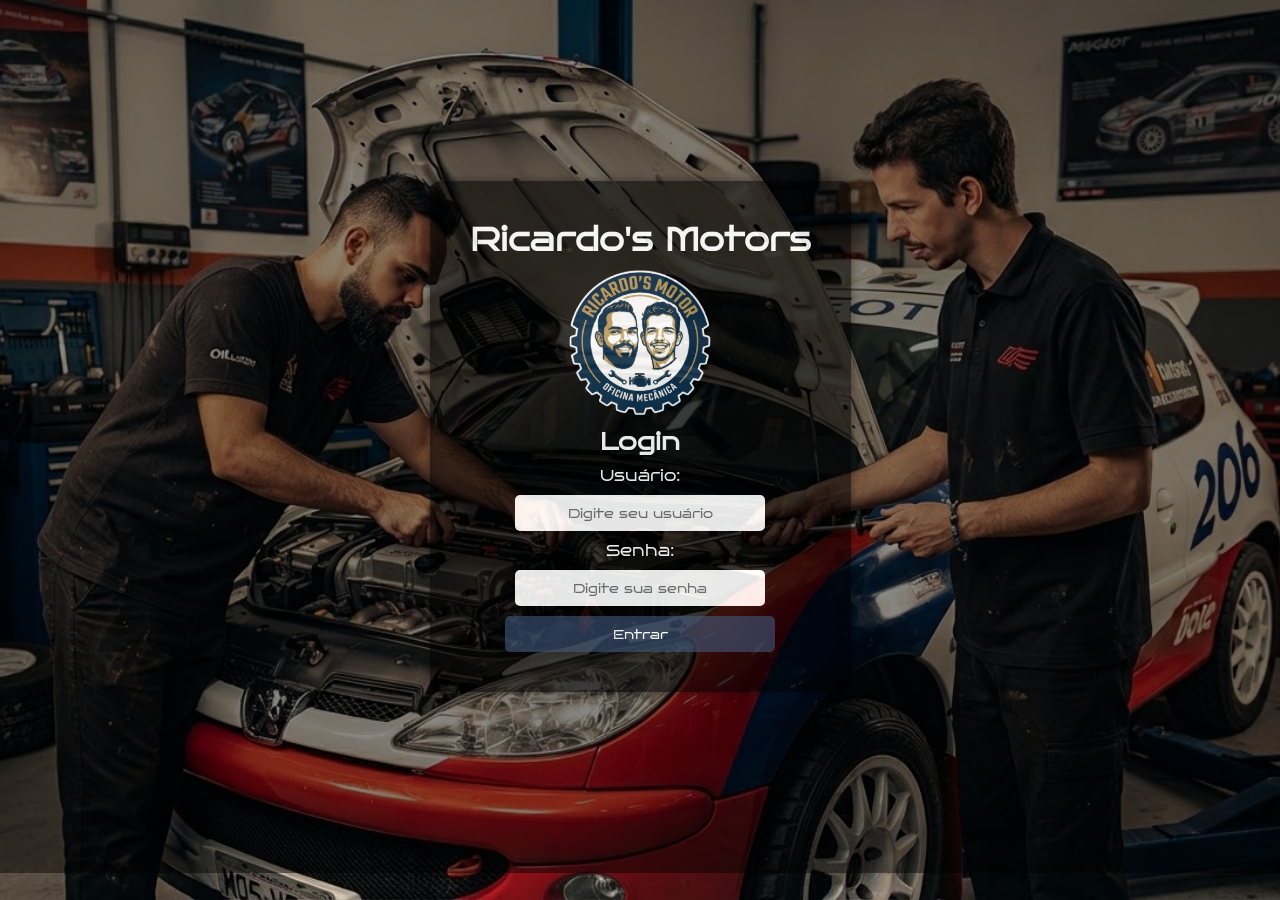
<file: index.html>
<!DOCTYPE html>
<html lang="pt-BR">

<head>
    <meta charset="UTF-8">
    <meta name="viewport" content="width=device-width, initial-scale=1.0">
    <title>Ricardo's Motors | Login</title>
    <link rel="stylesheet" href="style.css">
    <link rel="icon" href="Assets/Ricardo's Motors.png" type="image/png">
    <link rel="preconnect" href="https://fonts.googleapis.com">
    <link rel="preconnect" href="https://fonts.gstatic.com" crossorigin>
    <link href="https://fonts.googleapis.com/css2?family=Bruno+Ace&family=Lacquer&display=swap" rel="stylesheet">
</head>

<body>
    <main>
        <div class="login-section">
            <form type="submit" onsubmit="event.preventDefault(); window.location.href='./paginainicial.html'" method="POST" class="login-form">
                <h1>Ricardo's Motors</h1>
                <img src="Assets/Ricardo's Motors.png" alt="Logo da Ricardo's Motors" class="logo">
                <h2>Login</h2>
                <label for="username">Usuário:</label>
                <input type="text" id="username" name="username" required placeholder="Digite seu usuário">

                <label for="password">Senha:</label>
                <input type="password" id="password" name="password" required placeholder="Digite sua senha">

                <button type="submit" onclick="window.location.href='./paginainicial.html'">Entrar</button>
            </form>
        </div>
    </main>
</body>

</html>
</file>
<file: style.css>
* {
    margin: 0;
    padding: 0;
    box-sizing: border-box;
    }

   .lacquer-regular {
    font-family: "Lacquer", system-ui;
    font-weight: 400;
    font-style: normal;
    }

    .bruno-ace-regular {
    font-family: "Bruno Ace", sans-serif;
    font-weight: 400;
    font-style: normal;
    }


    body{
        background-image: url('Assets/BgOficina.jpg');
        background-size: cover;
        background-repeat: no-repeat;
        background-attachment: fixed;
        background-position: center;
        font-family: 'Bruno Ace', sans-serif;
        opacity: 0.9;
        color: white;
    }

    .logo{
        width: 150px;
    }

    .login-section{
        background-color: rgba(0, 0, 0, 0.5);
        display: flex;
        justify-content: center;
        align-items: center;
        flex-direction: column;
        height: 97vh;
    }

    .login-form{
        display: flex;
        flex-direction: column;
        align-items: center;
        gap: 10px;
        background-color: rgba(0, 0, 0, 0.7);
        padding: 40px;
        border-radius: 10px;
        box-shadow: 0 0 10px rgba(0, 0, 0, 0.5);
    }

    .login-form input[type="text"],
    .login-form input[type="password"]{
        font-family: 'Bruno Ace', sans-serif;
        padding: 10px;
        border: none;
        border-radius: 5px;
        text-align: center;
        width: 250px;
    }

    .login-form button{
        font-family: 'Bruno Ace', sans-serif;
        width: 270px;
        padding: 10px;
        border: none;
        border-radius: 5px;
        background-color: #2b3c54;
        color: white;
        cursor: pointer;
    }
</file>
